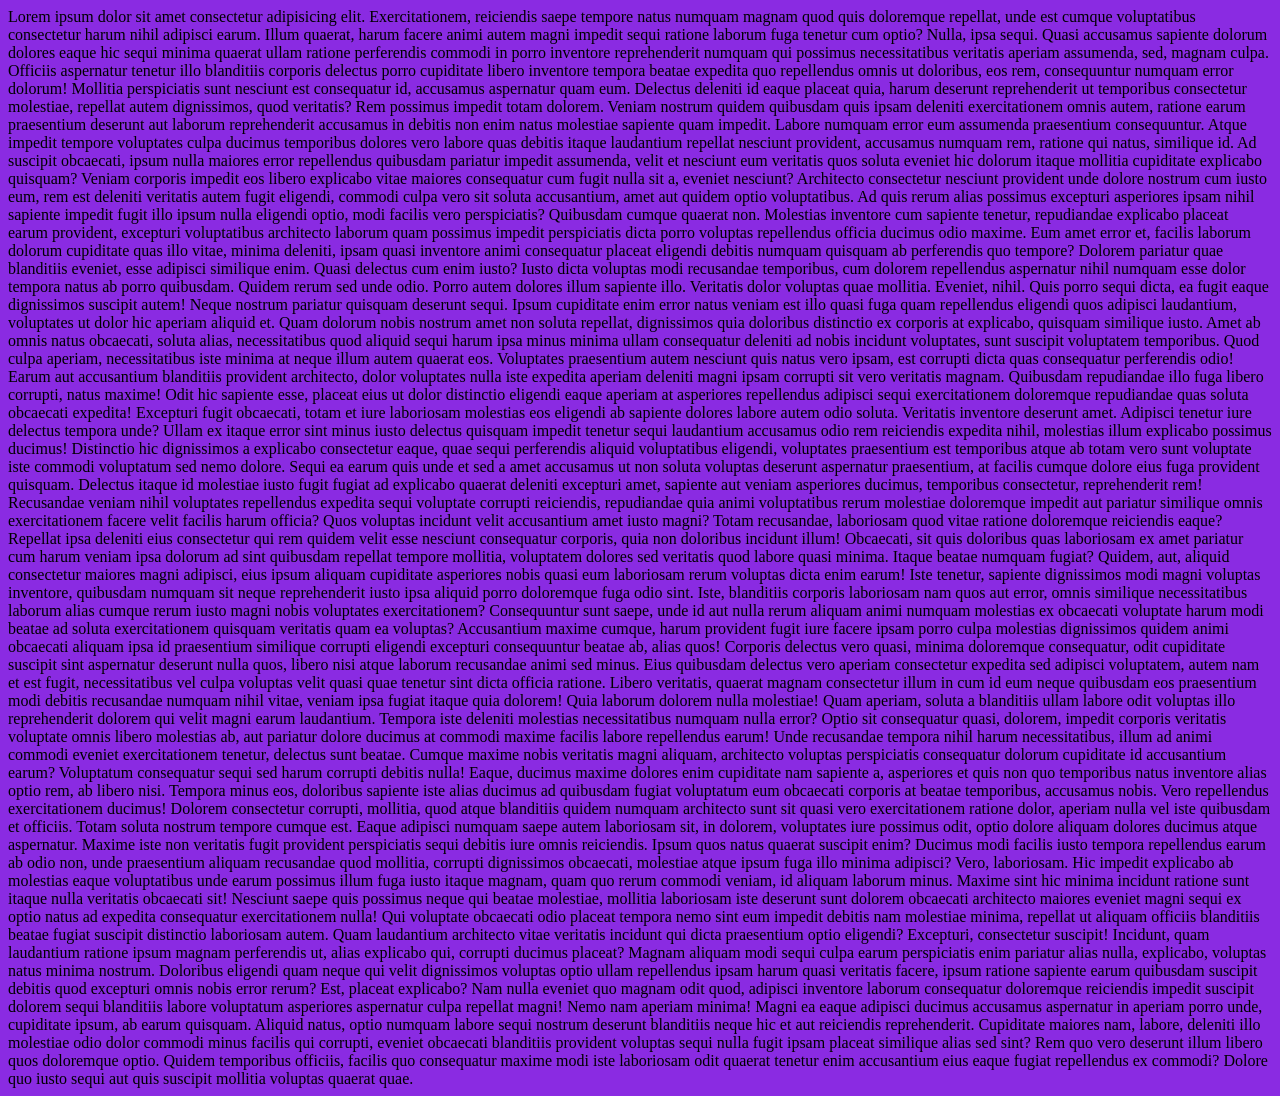
<file: background/index.html>
<!DOCTYPE html>
<html lang="en">
<head>
    <meta charset="UTF-8">
    <meta name="viewport" content="width=device-width, initial-scale=1.0">
    <title>Background</title>
    <link rel="stylesheet" href="style.css">
</head>
<body>
    <div>Lorem ipsum dolor sit amet consectetur adipisicing elit. Exercitationem, reiciendis saepe tempore natus numquam magnam quod quis doloremque repellat, unde est cumque voluptatibus consectetur harum nihil adipisci earum. Illum quaerat, harum facere animi autem magni impedit sequi ratione laborum fuga tenetur cum optio? Nulla, ipsa sequi. Quasi accusamus sapiente dolorum dolores eaque hic sequi minima quaerat ullam ratione perferendis commodi in porro inventore reprehenderit numquam qui possimus necessitatibus veritatis aperiam assumenda, sed, magnam culpa. Officiis aspernatur tenetur illo blanditiis corporis delectus porro cupiditate libero inventore tempora beatae expedita quo repellendus omnis ut doloribus, eos rem, consequuntur numquam error dolorum! Mollitia perspiciatis sunt nesciunt est consequatur id, accusamus aspernatur quam eum. Delectus deleniti id eaque placeat quia, harum deserunt reprehenderit ut temporibus consectetur molestiae, repellat autem dignissimos, quod veritatis? Rem possimus impedit totam dolorem. Veniam nostrum quidem quibusdam quis ipsam deleniti exercitationem omnis autem, ratione earum praesentium deserunt aut laborum reprehenderit accusamus in debitis non enim natus molestiae sapiente quam impedit. Labore numquam error eum assumenda praesentium consequuntur. Atque impedit tempore voluptates culpa ducimus temporibus dolores vero labore quas debitis itaque laudantium repellat nesciunt provident, accusamus numquam rem, ratione qui natus, similique id. Ad suscipit obcaecati, ipsum nulla maiores error repellendus quibusdam pariatur impedit assumenda, velit et nesciunt eum veritatis quos soluta eveniet hic dolorum itaque mollitia cupiditate explicabo quisquam? Veniam corporis impedit eos libero explicabo vitae maiores consequatur cum fugit nulla sit a, eveniet nesciunt? Architecto consectetur nesciunt provident unde dolore nostrum cum iusto eum, rem est deleniti veritatis autem fugit eligendi, commodi culpa vero sit soluta accusantium, amet aut quidem optio voluptatibus. Ad quis rerum alias possimus excepturi asperiores ipsam nihil sapiente impedit fugit illo ipsum nulla eligendi optio, modi facilis vero perspiciatis? Quibusdam cumque quaerat non. Molestias inventore cum sapiente tenetur, repudiandae explicabo placeat earum provident, excepturi voluptatibus architecto laborum quam possimus impedit perspiciatis dicta porro voluptas repellendus officia ducimus odio maxime. Eum amet error et, facilis laborum dolorum cupiditate quas illo vitae, minima deleniti, ipsam quasi inventore animi consequatur placeat eligendi debitis numquam quisquam ab perferendis quo tempore? Dolorem pariatur quae blanditiis eveniet, esse adipisci similique enim. Quasi delectus cum enim iusto? Iusto dicta voluptas modi recusandae temporibus, cum dolorem repellendus aspernatur nihil numquam esse dolor tempora natus ab porro quibusdam. Quidem rerum sed unde odio. Porro autem dolores illum sapiente illo. Veritatis dolor voluptas quae mollitia. Eveniet, nihil. Quis porro sequi dicta, ea fugit eaque dignissimos suscipit autem! Neque nostrum pariatur quisquam deserunt sequi. Ipsum cupiditate enim error natus veniam est illo quasi fuga quam repellendus eligendi quos adipisci laudantium, voluptates ut dolor hic aperiam aliquid et. Quam dolorum nobis nostrum amet non soluta repellat, dignissimos quia doloribus distinctio ex corporis at explicabo, quisquam similique iusto. Amet ab omnis natus obcaecati, soluta alias, necessitatibus quod aliquid sequi harum ipsa minus minima ullam consequatur deleniti ad nobis incidunt voluptates, sunt suscipit voluptatem temporibus. Quod culpa aperiam, necessitatibus iste minima at neque illum autem quaerat eos. Voluptates praesentium autem nesciunt quis natus vero ipsam, est corrupti dicta quas consequatur perferendis odio! Earum aut accusantium blanditiis provident architecto, dolor voluptates nulla iste expedita aperiam deleniti magni ipsam corrupti sit vero veritatis magnam. Quibusdam repudiandae illo fuga libero corrupti, natus maxime! Odit hic sapiente esse, placeat eius ut dolor distinctio eligendi eaque aperiam at asperiores repellendus adipisci sequi exercitationem doloremque repudiandae quas soluta obcaecati expedita! Excepturi fugit obcaecati, totam et iure laboriosam molestias eos eligendi ab sapiente dolores labore autem odio soluta. Veritatis inventore deserunt amet. Adipisci tenetur iure delectus tempora unde? Ullam ex itaque error sint minus iusto delectus quisquam impedit tenetur sequi laudantium accusamus odio rem reiciendis expedita nihil, molestias illum explicabo possimus ducimus! Distinctio hic dignissimos a explicabo consectetur eaque, quae sequi perferendis aliquid voluptatibus eligendi, voluptates praesentium est temporibus atque ab totam vero sunt voluptate iste commodi voluptatum sed nemo dolore. Sequi ea earum quis unde et sed a amet accusamus ut non soluta voluptas deserunt aspernatur praesentium, at facilis cumque dolore eius fuga provident quisquam. Delectus itaque id molestiae iusto fugit fugiat ad explicabo quaerat deleniti excepturi amet, sapiente aut veniam asperiores ducimus, temporibus consectetur, reprehenderit rem! Recusandae veniam nihil voluptates repellendus expedita sequi voluptate corrupti reiciendis, repudiandae quia animi voluptatibus rerum molestiae doloremque impedit aut pariatur similique omnis exercitationem facere velit facilis harum officia? Quos voluptas incidunt velit accusantium amet iusto magni? Totam recusandae, laboriosam quod vitae ratione doloremque reiciendis eaque? Repellat ipsa deleniti eius consectetur qui rem quidem velit esse nesciunt consequatur corporis, quia non doloribus incidunt illum! Obcaecati, sit quis doloribus quas laboriosam ex amet pariatur cum harum veniam ipsa dolorum ad sint quibusdam repellat tempore mollitia, voluptatem dolores sed veritatis quod labore quasi minima. Itaque beatae numquam fugiat? Quidem, aut, aliquid consectetur maiores magni adipisci, eius ipsum aliquam cupiditate asperiores nobis quasi eum laboriosam rerum voluptas dicta enim earum! Iste tenetur, sapiente dignissimos modi magni voluptas inventore, quibusdam numquam sit neque reprehenderit iusto ipsa aliquid porro doloremque fuga odio sint. Iste, blanditiis corporis laboriosam nam quos aut error, omnis similique necessitatibus laborum alias cumque rerum iusto magni nobis voluptates exercitationem? Consequuntur sunt saepe, unde id aut nulla rerum aliquam animi numquam molestias ex obcaecati voluptate harum modi beatae ad soluta exercitationem quisquam veritatis quam ea voluptas? Accusantium maxime cumque, harum provident fugit iure facere ipsam porro culpa molestias dignissimos quidem animi obcaecati aliquam ipsa id praesentium similique corrupti eligendi excepturi consequuntur beatae ab, alias quos! Corporis delectus vero quasi, minima doloremque consequatur, odit cupiditate suscipit sint aspernatur deserunt nulla quos, libero nisi atque laborum recusandae animi sed minus. Eius quibusdam delectus vero aperiam consectetur expedita sed adipisci voluptatem, autem nam et est fugit, necessitatibus vel culpa voluptas velit quasi quae tenetur sint dicta officia ratione. Libero veritatis, quaerat magnam consectetur illum in cum id eum neque quibusdam eos praesentium modi debitis recusandae numquam nihil vitae, veniam ipsa fugiat itaque quia dolorem! Quia laborum dolorem nulla molestiae! Quam aperiam, soluta a blanditiis ullam labore odit voluptas illo reprehenderit dolorem qui velit magni earum laudantium. Tempora iste deleniti molestias necessitatibus numquam nulla error? Optio sit consequatur quasi, dolorem, impedit corporis veritatis voluptate omnis libero molestias ab, aut pariatur dolore ducimus at commodi maxime facilis labore repellendus earum! Unde recusandae tempora nihil harum necessitatibus, illum ad animi commodi eveniet exercitationem tenetur, delectus sunt beatae. Cumque maxime nobis veritatis magni aliquam, architecto voluptas perspiciatis consequatur dolorum cupiditate id accusantium earum? Voluptatum consequatur sequi sed harum corrupti debitis nulla! Eaque, ducimus maxime dolores enim cupiditate nam sapiente a, asperiores et quis non quo temporibus natus inventore alias optio rem, ab libero nisi. Tempora minus eos, doloribus sapiente iste alias ducimus ad quibusdam fugiat voluptatum eum obcaecati corporis at beatae temporibus, accusamus nobis. Vero repellendus exercitationem ducimus! Dolorem consectetur corrupti, mollitia, quod atque blanditiis quidem numquam architecto sunt sit quasi vero exercitationem ratione dolor, aperiam nulla vel iste quibusdam et officiis. Totam soluta nostrum tempore cumque est. Eaque adipisci numquam saepe autem laboriosam sit, in dolorem, voluptates iure possimus odit, optio dolore aliquam dolores ducimus atque aspernatur. Maxime iste non veritatis fugit provident perspiciatis sequi debitis iure omnis reiciendis. Ipsum quos natus quaerat suscipit enim? Ducimus modi facilis iusto tempora repellendus earum ab odio non, unde praesentium aliquam recusandae quod mollitia, corrupti dignissimos obcaecati, molestiae atque ipsum fuga illo minima adipisci? Vero, laboriosam. Hic impedit explicabo ab molestias eaque voluptatibus unde earum possimus illum fuga iusto itaque magnam, quam quo rerum commodi veniam, id aliquam laborum minus. Maxime sint hic minima incidunt ratione sunt itaque nulla veritatis obcaecati sit! Nesciunt saepe quis possimus neque qui beatae molestiae, mollitia laboriosam iste deserunt sunt dolorem obcaecati architecto maiores eveniet magni sequi ex optio natus ad expedita consequatur exercitationem nulla! Qui voluptate obcaecati odio placeat tempora nemo sint eum impedit debitis nam molestiae minima, repellat ut aliquam officiis blanditiis beatae fugiat suscipit distinctio laboriosam autem. Quam laudantium architecto vitae veritatis incidunt qui dicta praesentium optio eligendi? Excepturi, consectetur suscipit! Incidunt, quam laudantium ratione ipsum magnam perferendis ut, alias explicabo qui, corrupti ducimus placeat? Magnam aliquam modi sequi culpa earum perspiciatis enim pariatur alias nulla, explicabo, voluptas natus minima nostrum. Doloribus eligendi quam neque qui velit dignissimos voluptas optio ullam repellendus ipsam harum quasi veritatis facere, ipsum ratione sapiente earum quibusdam suscipit debitis quod excepturi omnis nobis error rerum? Est, placeat explicabo? Nam nulla eveniet quo magnam odit quod, adipisci inventore laborum consequatur doloremque reiciendis impedit suscipit dolorem sequi blanditiis labore voluptatum asperiores aspernatur culpa repellat magni! Nemo nam aperiam minima! Magni ea eaque adipisci ducimus accusamus aspernatur in aperiam porro unde, cupiditate ipsum, ab earum quisquam. Aliquid natus, optio numquam labore sequi nostrum deserunt blanditiis neque hic et aut reiciendis reprehenderit. Cupiditate maiores nam, labore, deleniti illo molestiae odio dolor commodi minus facilis qui corrupti, eveniet obcaecati blanditiis provident voluptas sequi nulla fugit ipsam placeat similique alias sed sint? Rem quo vero deserunt illum libero quos doloremque optio. Quidem temporibus officiis, facilis quo consequatur maxime modi iste laboriosam odit quaerat tenetur enim accusantium eius eaque fugiat repellendus ex commodi? Dolore quo iusto sequi aut quis suscipit mollitia voluptas quaerat quae.</div>
</body>
</html>
</file>
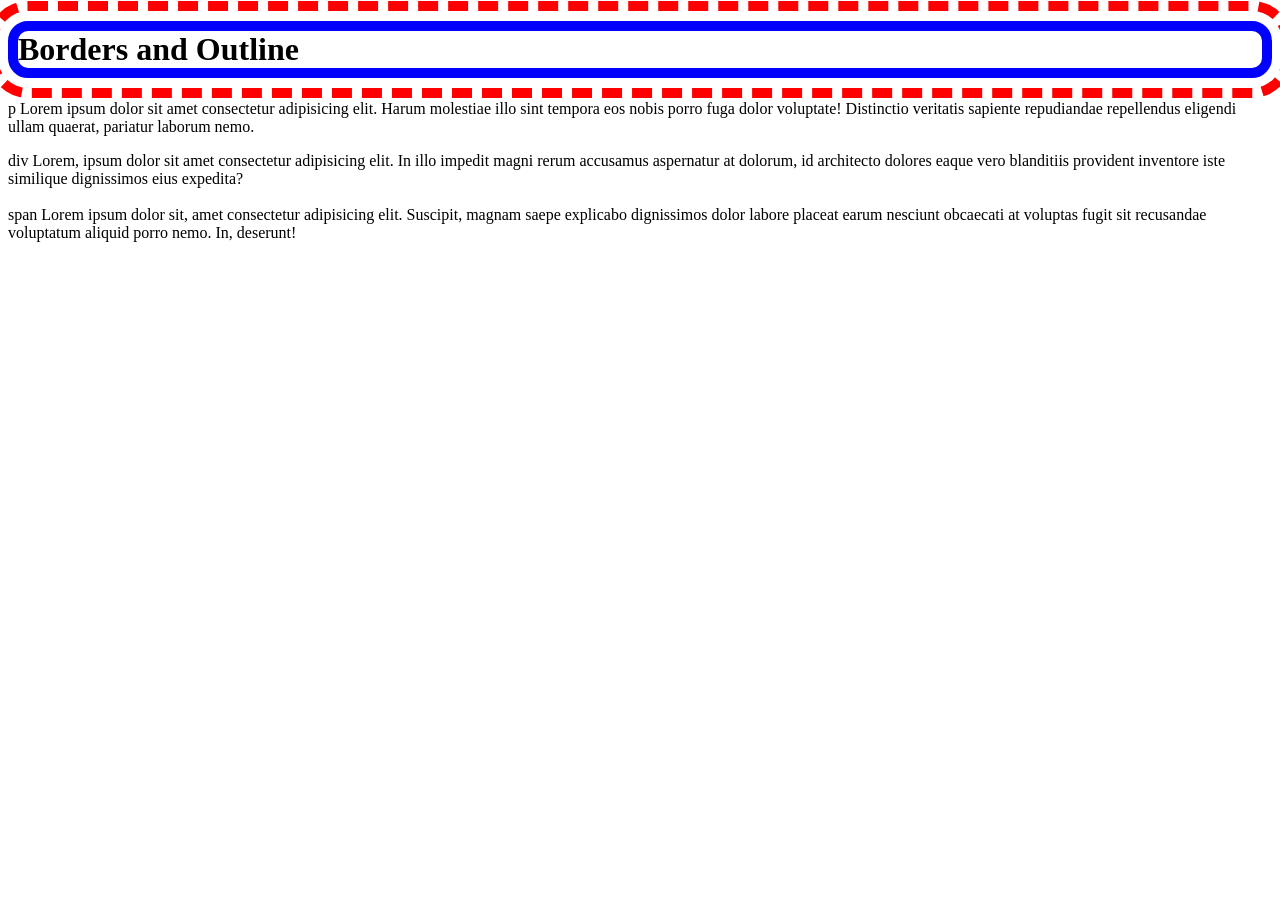
<file: borders_outline/index.html>
<!DOCTYPE html>
<html lang="en">
<head>
    <meta charset="UTF-8">
    <meta name="viewport" content="width=device-width, initial-scale=1.0">
    <title>borders and outline</title>
    <link rel="stylesheet" href="style.css">
</head>
<body>
    <h1>Borders and Outline</h1>
    <p>
    p Lorem ipsum dolor sit amet consectetur adipisicing elit. Harum molestiae illo sint tempora eos nobis porro fuga dolor voluptate! Distinctio veritatis sapiente repudiandae repellendus eligendi ullam quaerat, pariatur laborum nemo.
    </p>
    <div>
        div Lorem, ipsum dolor sit amet consectetur adipisicing elit. In illo impedit magni rerum accusamus aspernatur at dolorum, id architecto dolores eaque vero blanditiis provident inventore iste similique dignissimos eius expedita?
    </div>
    <br>
    <span>
        span Lorem ipsum dolor sit, amet consectetur adipisicing elit. Suscipit, magnam saepe explicabo dignissimos dolor labore placeat earum nesciunt obcaecati at voluptas fugit sit recusandae voluptatum aliquid porro nemo. In, deserunt!
    </span>
</body>
</html>
</file>
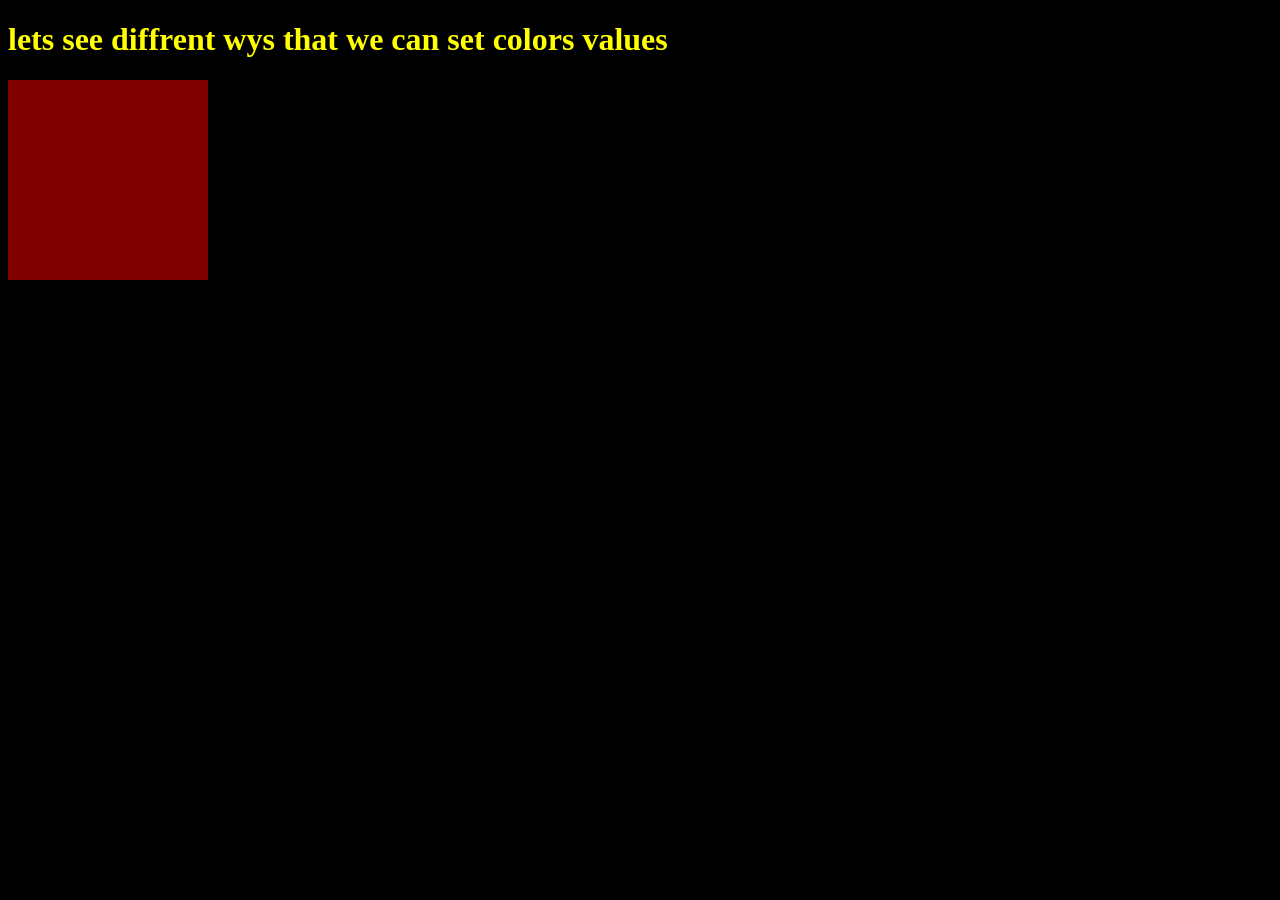
<file: colors_and_comments/index.html>
<!DOCTYPE html>
<html lang="en">
<head>
    <meta charset="UTF-8">
    <meta name="viewport" content="width=device-width, initial-scale=1.0">
    <title>colors and comments</title>
    <link rel="stylesheet" href="style.css">
</head>
<body>
<h1>lets see diffrent wys that we can set colors values</h1>

<div></div>

</body>
</html>
</file>
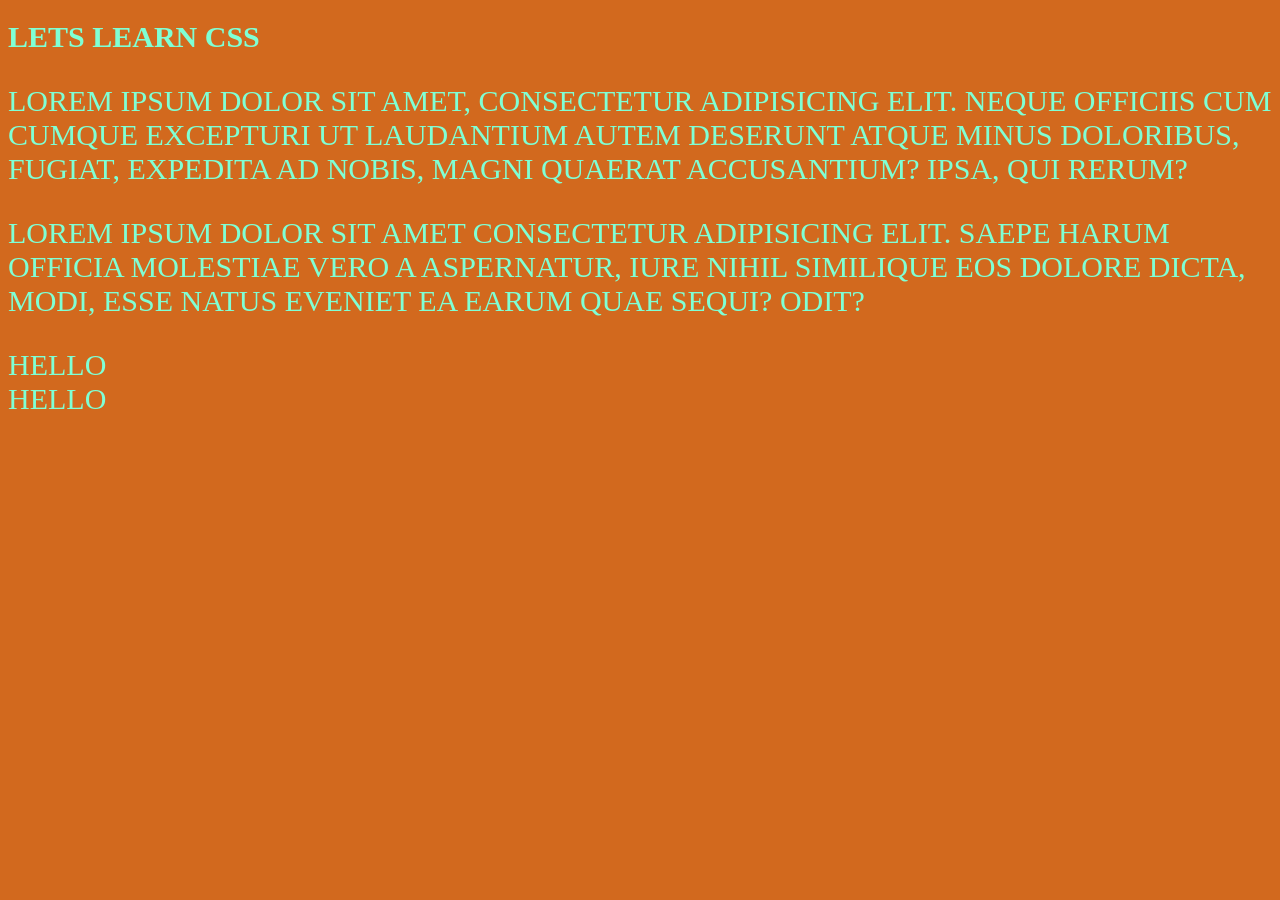
<file: intro/index.html>
<!DOCTYPE html>
<html lang="en">
<head>
    <meta charset="UTF-8">
    <meta name="viewport" content="width=device-width, initial-scale=1.0">
    <title>lets learn css</title>
<link rel="stylesheet" href="style.css">
</head>
<body>
    <h1 id="first">lets learn css</h1>
 <p id="second" class="shared_styling">Lorem ipsum dolor sit amet, consectetur adipisicing elit. Neque officiis cum cumque excepturi ut laudantium autem deserunt atque minus doloribus, fugiat, expedita ad nobis, magni quaerat accusantium? Ipsa, qui rerum?</p>   
<p id="third" class="shared_styling">Lorem ipsum dolor sit amet consectetur adipisicing elit. Saepe harum officia molestiae vero a aspernatur, iure nihil similique eos dolore dicta, modi, esse natus eveniet ea earum quae sequi? Odit?</p>

<div>hello</div>
<span>hello</span>

</body>
</html>
</file>
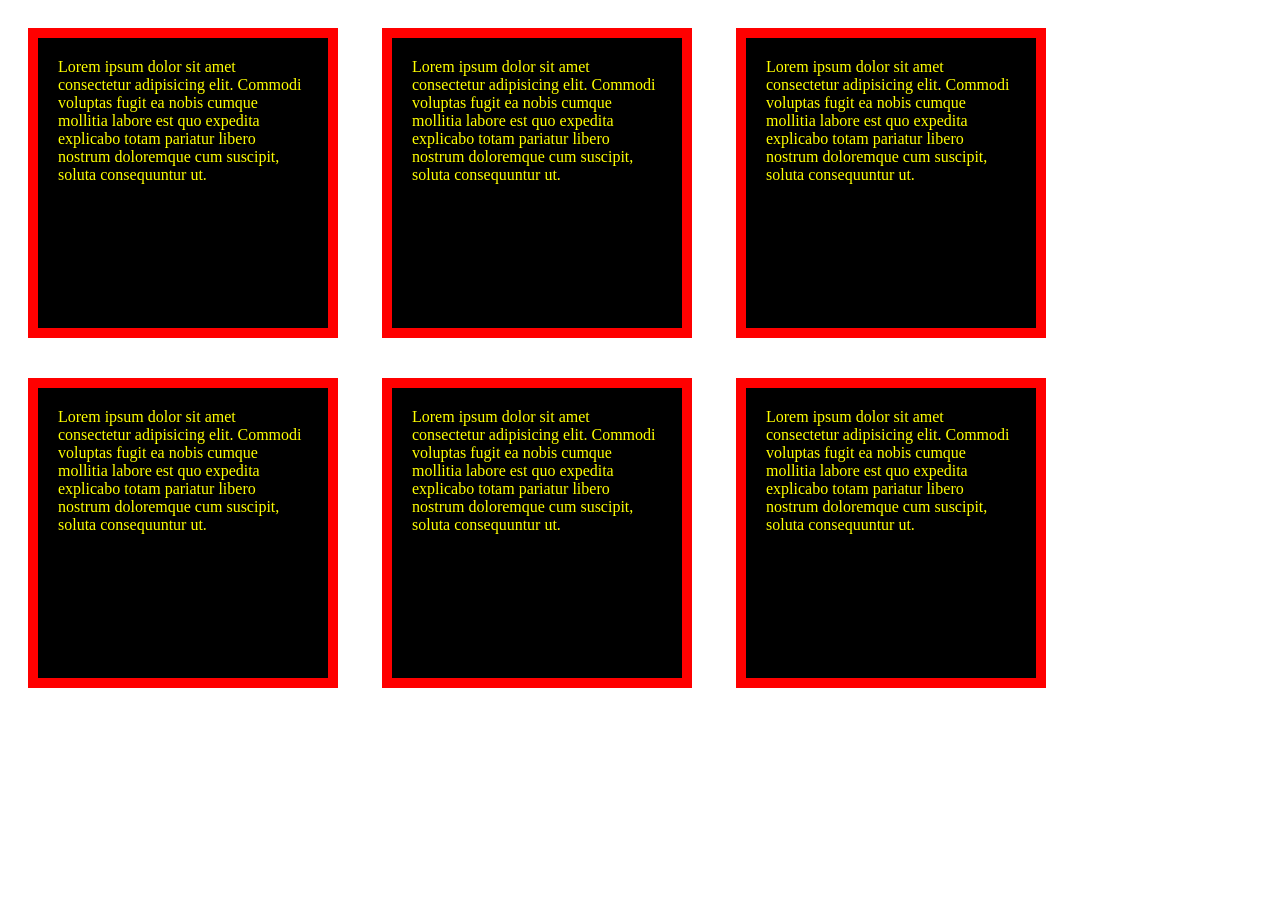
<file: margins_and_Paddings/index.html>
<!DOCTYPE html>
<html lang="en">
<head>
    <meta charset="UTF-8">
    <meta name="viewport" content="width=device-width, initial-scale=1.0">
    <title>Margins and paddings</title>
    <link rel="stylesheet" href="style.css">
</head>
<body>
    <div>
        Lorem ipsum dolor sit amet consectetur adipisicing elit. Commodi voluptas fugit ea nobis cumque mollitia labore est quo expedita explicabo totam pariatur libero nostrum doloremque cum suscipit, soluta consequuntur ut.
    </div>
<div>
        Lorem ipsum dolor sit amet consectetur adipisicing elit. Commodi voluptas fugit ea nobis cumque mollitia labore est quo expedita explicabo totam pariatur libero nostrum doloremque cum suscipit, soluta consequuntur ut.
    </div>
<div>
        Lorem ipsum dolor sit amet consectetur adipisicing elit. Commodi voluptas fugit ea nobis cumque mollitia labore est quo expedita explicabo totam pariatur libero nostrum doloremque cum suscipit, soluta consequuntur ut.
    </div>
<div>
        Lorem ipsum dolor sit amet consectetur adipisicing elit. Commodi voluptas fugit ea nobis cumque mollitia labore est quo expedita explicabo totam pariatur libero nostrum doloremque cum suscipit, soluta consequuntur ut.
    </div>
<div>
        Lorem ipsum dolor sit amet consectetur adipisicing elit. Commodi voluptas fugit ea nobis cumque mollitia labore est quo expedita explicabo totam pariatur libero nostrum doloremque cum suscipit, soluta consequuntur ut.
    </div>
    <div>
        Lorem ipsum dolor sit amet consectetur adipisicing elit. Commodi voluptas fugit ea nobis cumque mollitia labore est quo expedita explicabo totam pariatur libero nostrum doloremque cum suscipit, soluta consequuntur ut.
    </div>
</body>
</html>
</file>
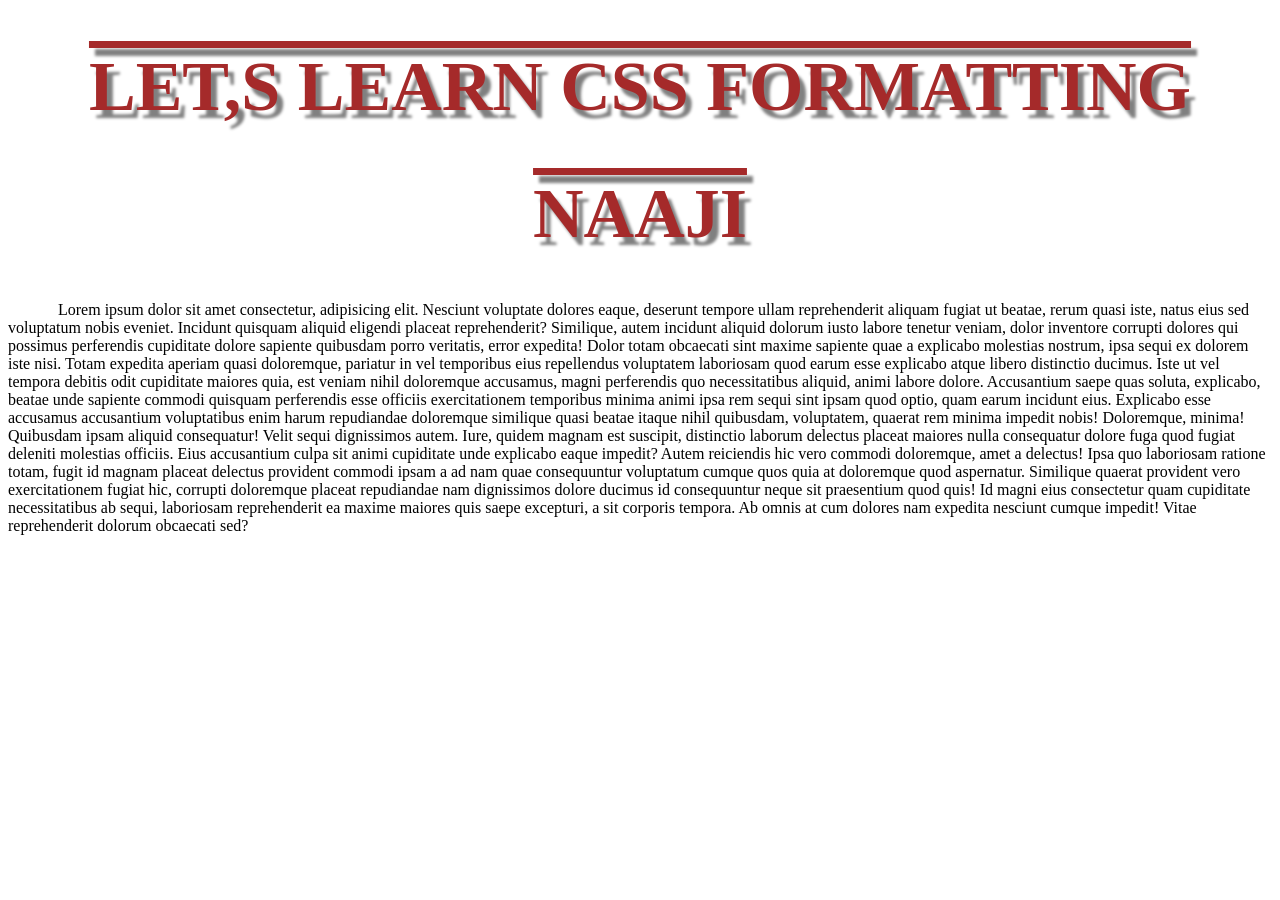
<file: text_formatting/index.html>
<!DOCTYPE html>
<html lang="en">
<head>
    <meta charset="UTF-8">
    <meta name="viewport" content="width=device-width, initial-scale=1.0">
    <title>Formatting</title>
    <link rel="stylesheet" href="style.css">
</head>
<body>
    <h1>
        let,s learn CSS Formatting
    </h1>

    <h1>
        Naaji
    </h1>

    <p>
        Lorem ipsum dolor sit amet consectetur, adipisicing elit. Nesciunt voluptate dolores eaque, deserunt tempore ullam reprehenderit aliquam fugiat ut beatae, rerum quasi iste, natus eius sed voluptatum nobis eveniet. Incidunt quisquam aliquid eligendi placeat reprehenderit? Similique, autem incidunt aliquid dolorum iusto labore tenetur veniam, dolor inventore corrupti dolores qui possimus perferendis cupiditate dolore sapiente quibusdam porro veritatis, error expedita! Dolor totam obcaecati sint maxime sapiente quae a explicabo molestias nostrum, ipsa sequi ex dolorem iste nisi. Totam expedita aperiam quasi doloremque, pariatur in vel temporibus eius repellendus voluptatem laboriosam quod earum esse explicabo atque libero distinctio ducimus. Iste ut vel tempora debitis odit cupiditate maiores quia, est veniam nihil doloremque accusamus, magni perferendis quo necessitatibus aliquid, animi labore dolore. Accusantium saepe quas soluta, explicabo, beatae unde sapiente commodi quisquam perferendis esse officiis exercitationem temporibus minima animi ipsa rem sequi sint ipsam quod optio, quam earum incidunt eius. Explicabo esse accusamus accusantium voluptatibus enim harum repudiandae doloremque similique quasi beatae itaque nihil quibusdam, voluptatem, quaerat rem minima impedit nobis! Doloremque, minima! Quibusdam ipsam aliquid consequatur! Velit sequi dignissimos autem. Iure, quidem magnam est suscipit, distinctio laborum delectus placeat maiores nulla consequatur dolore fuga quod fugiat deleniti molestias officiis. Eius accusantium culpa sit animi cupiditate unde explicabo eaque impedit? Autem reiciendis hic vero commodi doloremque, amet a delectus! Ipsa quo laboriosam ratione totam, fugit id magnam placeat delectus provident commodi ipsam a ad nam quae consequuntur voluptatum cumque quos quia at doloremque quod aspernatur. Similique quaerat provident vero exercitationem fugiat hic, corrupti doloremque placeat repudiandae nam dignissimos dolore ducimus id consequuntur neque sit praesentium quod quis! Id magni eius consectetur quam cupiditate necessitatibus ab sequi, laboriosam reprehenderit ea maxime maiores quis saepe excepturi, a sit corporis tempora. Ab omnis at cum dolores nam expedita nesciunt cumque impedit! Vitae reprehenderit dolorum obcaecati sed?
    </p>

</body>
</html>
</file>
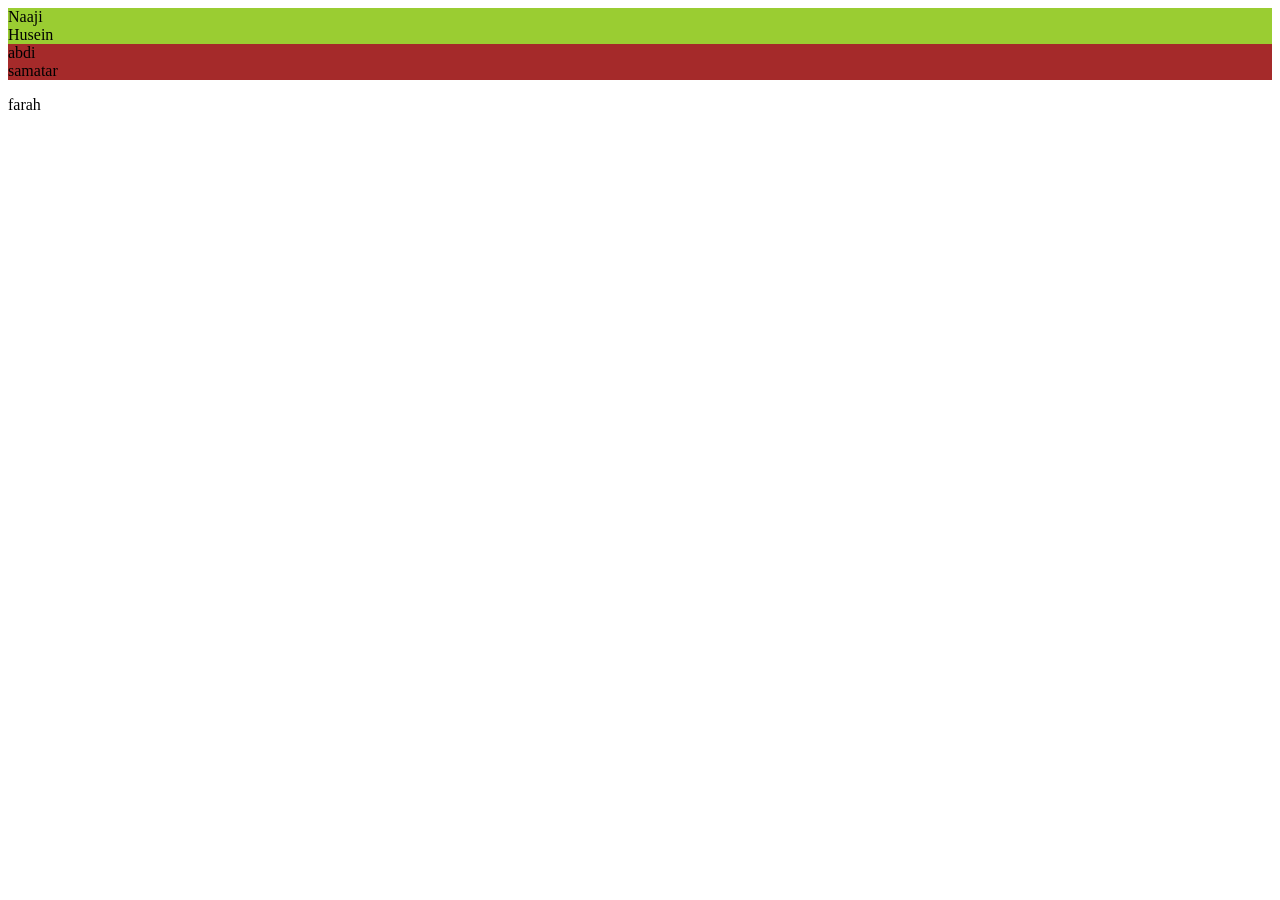
<file: layouts/block_vs_inline/index.html>
<!DOCTYPE html>
<html lang="en">
<head>
    <meta charset="UTF-8">
    <meta name="viewport" content="width=device-width, initial-scale=1.0">
    <title>Document</title>
    <link rel="stylesheet" href="style.css">
</head>
<body>
    
    <div style="background-color: yellowgreen;">Naaji</div>
    <div style="background-color: yellowgreen;">Husein</div>
    <span style="background-color: brown;">abdi</span>
    <span style="background-color: brown;">samatar</span>

    <p>farah</p>
    
</body>
</html>
</file>
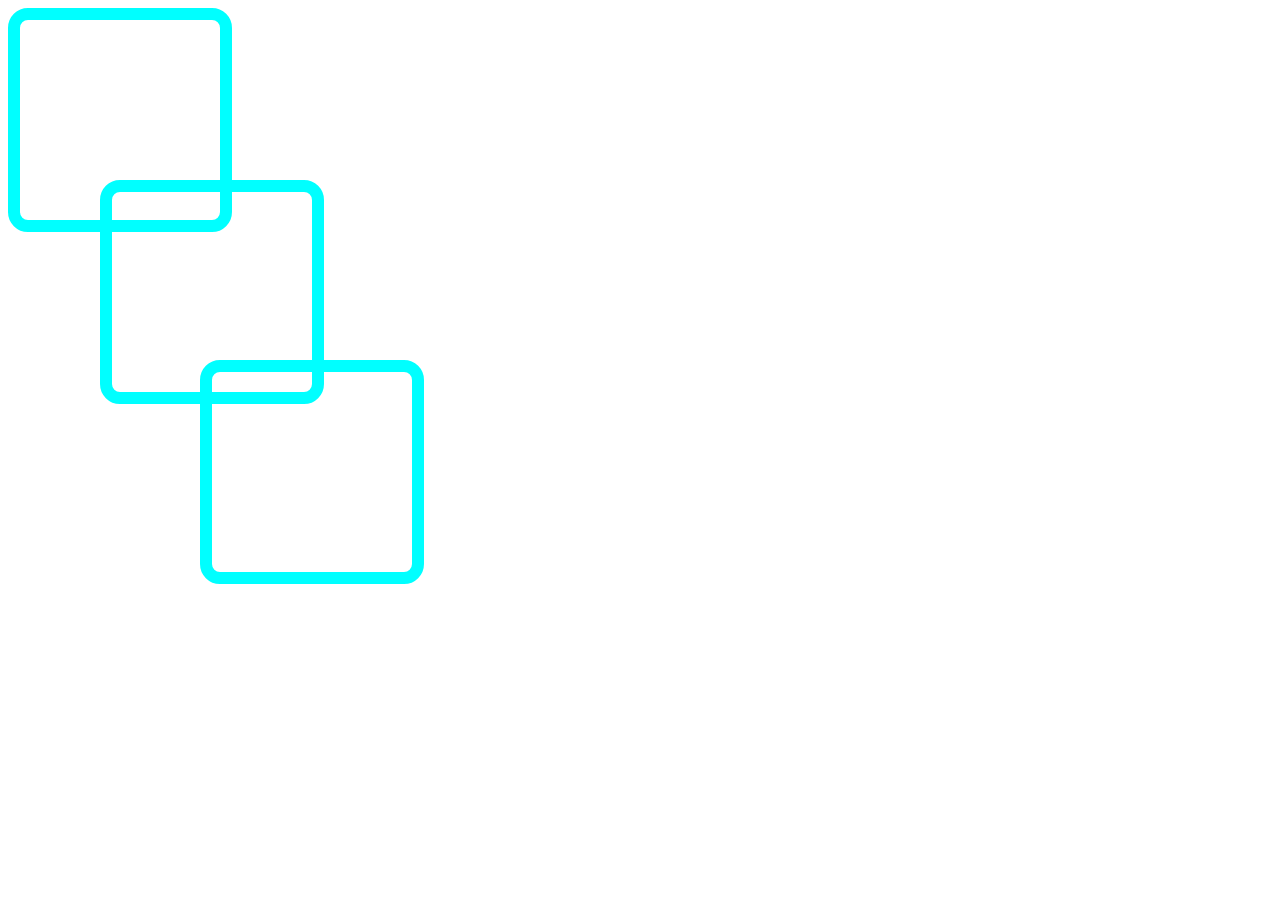
<file: layouts/position/index.html>
<!DOCTYPE html>
<html lang="en">
<head>
    <meta charset="UTF-8">
    <meta name="viewport" content="width=device-width, initial-scale=1.0">
    <title>position</title>
    <link rel="stylesheet" href="style.css">
</head>
<body>
    <div style="position: absolute;left:0px top: 0px;"></div>
     <div style="position: absolute;left:100px; top: 180px;px;"></div>
     <div style="position: absolute;left:200px;px; top: 360px;px;"></div>
</body>
</html>
</file>
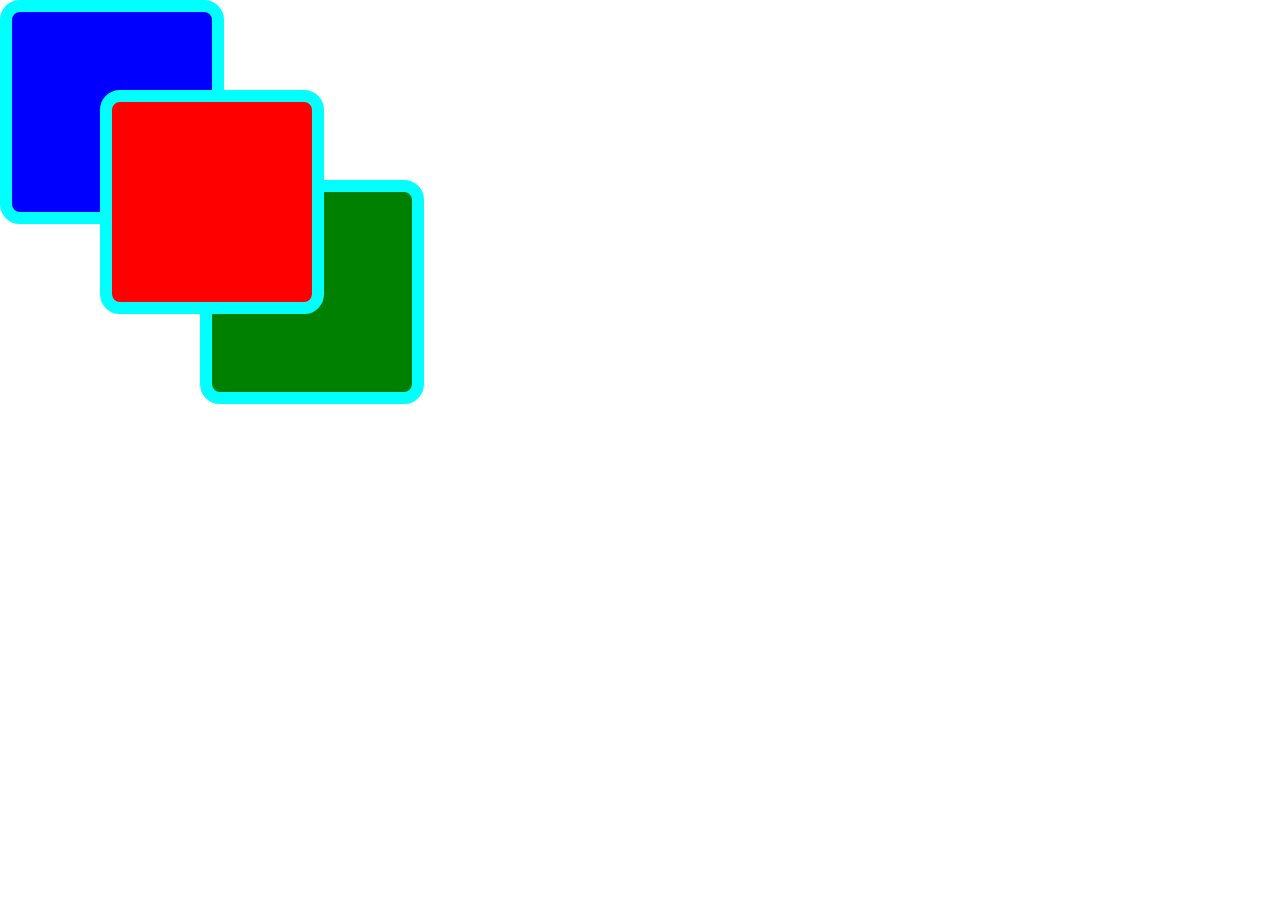
<file: layouts/z-index/index.html>
<!DOCTYPE html>
<html lang="en">
<head>
    <meta charset="UTF-8">
    <meta name="viewport" content="width=device-width, initial-scale=1.0">
    <title>position</title>
    <link rel="stylesheet" href="style.css">
</head>
<body>
     <div style="position: absolute; left: 0px; top: 0px; background-color: blue; z-index: 4;"></div>
     <div style="position: absolute; left: 100px; top: 90px; background-color: red; z-index: 5;"></div>
     <div style="position: absolute; left: 200px; top: 180px; background-color: green; z-index: 3;"></div>
</body>
</html>
</file>
<file: background/style.css>
body{
  background-color: blueviolet;
  background-image: url(https://static.vecteezy.com/system/resources/thumbnails/013/951/340/small/sea-ocean-beach-sunset-sunrise-landscape-outdoor-water-wave-with-white-foam-beautiful-sunset-colorful-sky-with-clouds-natural-island-panoramic-background-idyllic-amazing-tropical-island-shore-photo.jpg);
  background-repeat: no-repeat;
  background-size: cover;
  background-attachment: fixed;
}
</file>
<file: borders_outline/style.css>
h1{
    border: blue 10px solid;
    
    border-radius: 20px;

    outline-style: dashed;

    outline-width: 10px;

    outline-color: red;

    outline-offset: 10px;

}

/* p{
    border-style: dashed;
}

div{
    border-style: solid;
}

span{
    border-style: dotted;
}  */

/* *{
    border-style: solid;
} */
</file>
<file: colors_and_comments/style.css>
h1{
    /* using color name *
   /* color: red;  */
   /* rgb */
   /* color: rgb(125, 0, 125); */
   /* hexdecimal */
   color: #ff0;
}

body{
    background-color: rgb(0, 0, 0);
}

div{
    color: white;
    height: 200px;
    width: 200px;
    background-color: rgba(255, 0, 0, 0.5);
    
}
</file>
<file: intro/style.css>
*{
     color: aquamarine;
   font-size: 30px;
   text-transform: uppercase;
}




body {
    background-color:chocolate;
}
</file>
<file: margins_and_Paddings/style.css>
div{
    border: red 10px solid;
    /* padding-left: 10px;
    padding-right: 10px;
    padding-top: 10px;
    padding-bottom: 10px; */

    padding: 20px 20px;
    background-color: black;
    color: yellow;

    display: inline-block;
    height: 250px;
    width: 250px;

    margin: 20px;
}
</file>
<file: text_formatting/style.css>
h1{
    color: brown;
    text-align: center;
    text-decoration: overline;
    text-transform: uppercase;
    
    font-size: 70px;
    text-shadow: 6px 8px 3px gray;
}
p{
    text-indent: 50px;
}
</file>
<file: layouts/block_vs_inline/style.css>
div,span,p{
    display: block;
}
</file>
<file: layouts/position/style.css>
div{
    border-style: solid;
    height: 200px;
    width: 200px;


    color: aqua;
    
    border-width: 12px;

    border-radius: 20px;
}
</file>
<file: layouts/z-index/style.css>
div{
    border-style: solid;
    height: 200px;
    width: 200px;


    color: aqua;
    
    border-width: 12px;

    border-radius: 20px;
}
</file>
